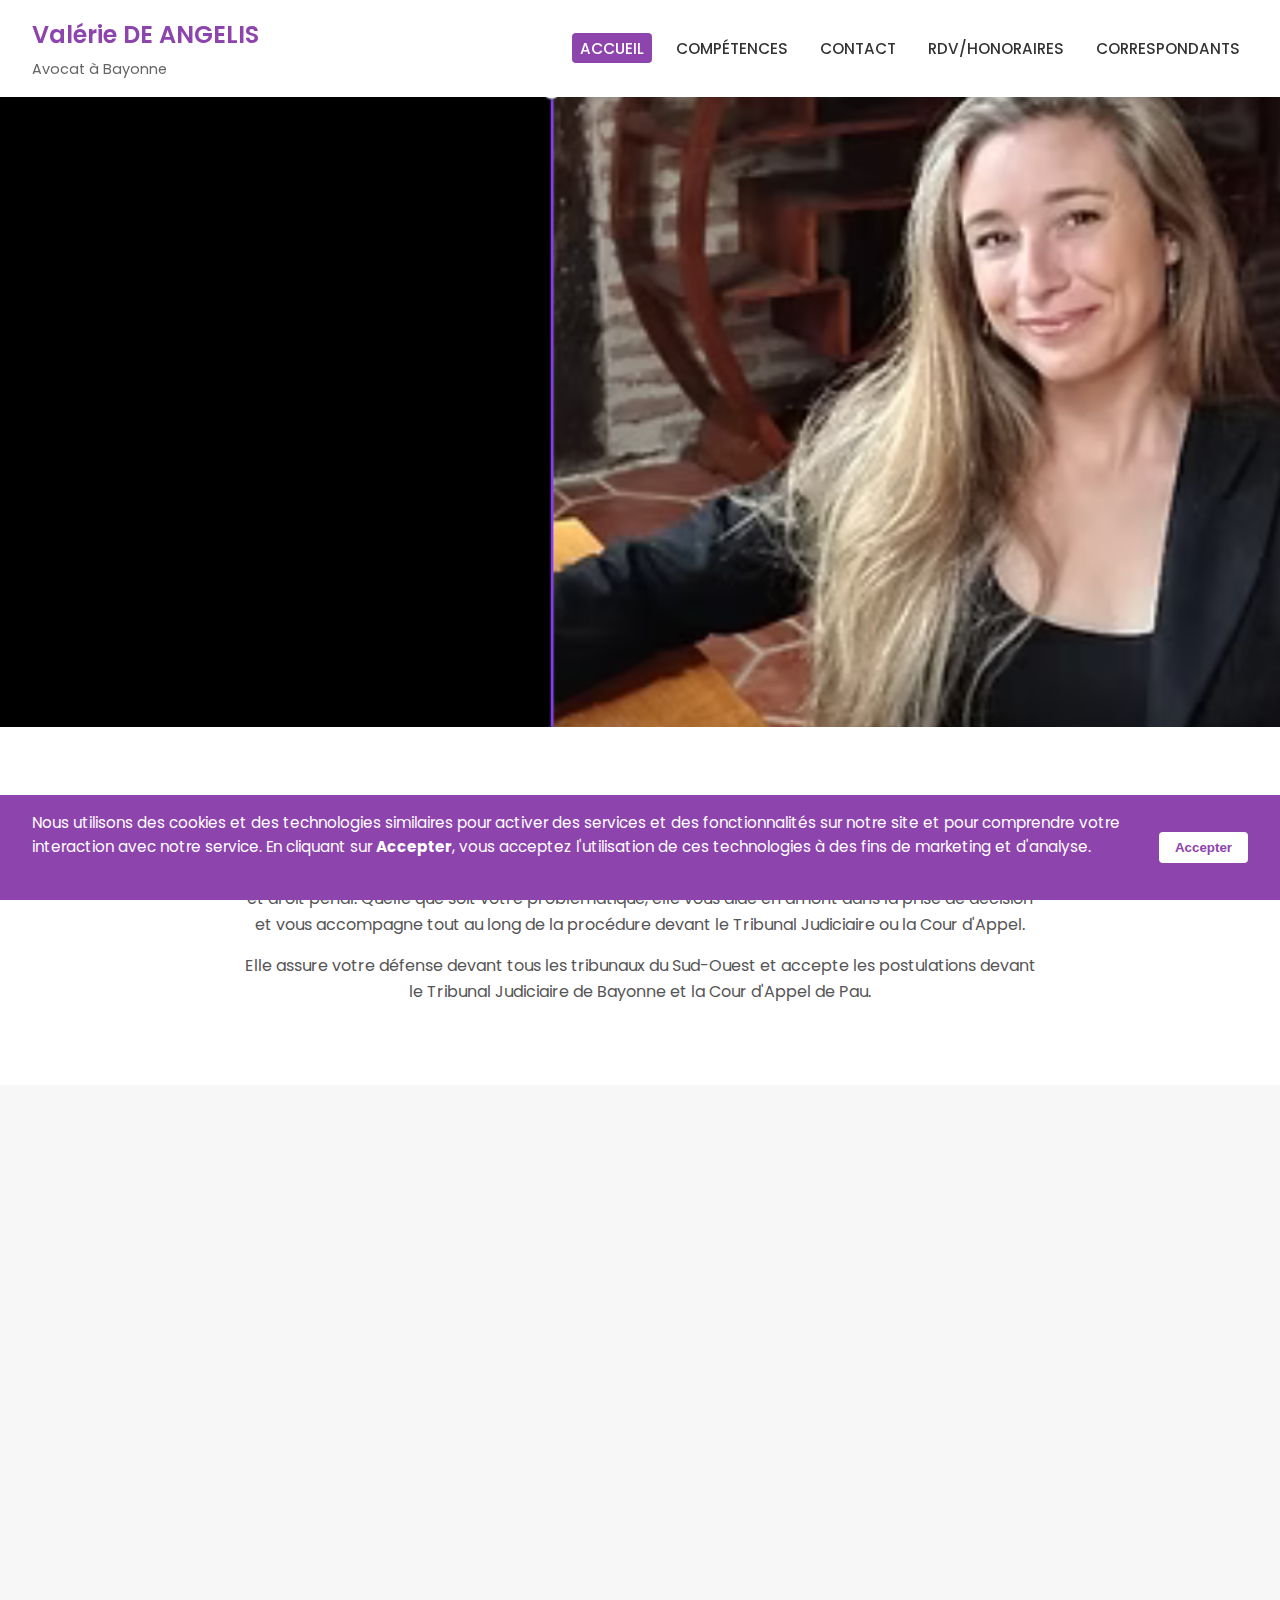
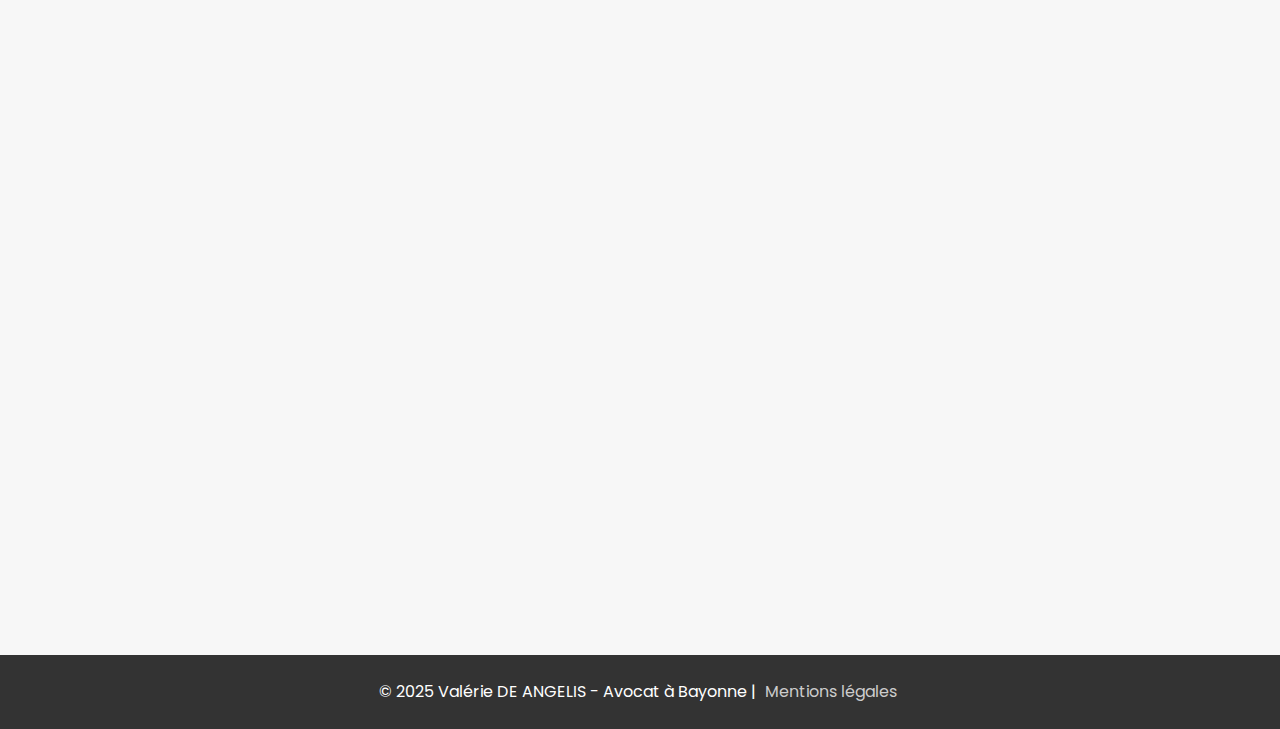
<file: index.html>
<!DOCTYPE html>
<html lang="fr">
<head>
  <meta charset="UTF-8" />
  <meta name="description" content="Page d'accueil de Maître Valérie DE ANGELIS, Avocat à Bayonne." />
  <meta name="viewport" content="width=device-width, initial-scale=1.0" />
  <title>Valérie DE ANGELIS - Avocat à Bayonne</title>
  <!-- Google Fonts (Poppins) -->
  <link rel="preconnect" href="https://fonts.googleapis.com" />
  <link rel="preconnect" href="https://fonts.gstatic.com" crossorigin />
  <link 
    href="https://fonts.googleapis.com/css2?family=Poppins:wght@300;400;600;700&display=swap" 
    rel="stylesheet" 
  />
  <link rel="stylesheet" href="style.css" />
</head>
<body>

  <!-- HEADER / NAV -->
  <header class="header">
    <div class="header-logo">
      <h1>Valérie DE ANGELIS</h1>
      <p>Avocat à Bayonne</p>
    </div>
    <nav class="header-nav" id="navbar">
      <ul>
        <li><a href="#accueil" class="active">ACCUEIL</a></li>
        <li><a href="#competences">COMPÉTENCES</a></li>
        <li><a href="#contact">CONTACT</a></li>
        <li><a href="#rdv-honoraires">RDV/HONORAIRES</a></li>
        <li><a href="#correspondants">CORRESPONDANTS</a></li>
      </ul>
    </nav>
    <div class="mobile-menu" id="menu-toggle">&#9776;</div>
  </header>

  <!-- SECTION HERO (ACCUEIL) -->
  <section class="hero fade-in-section" id="accueil">
    <div class="hero-content">
      <!-- Le texte glisse depuis la gauche (slide-in-left) -->
      <div class="hero-text slide-in-left">
        <h2 id="name">Maître Valérie DE ANGELIS</h2>
        <a href="#contact" class="cta-btn">Nous Contacter</a>
      </div>
    </div>
  </section>

  <!-- SECTION PRÉSENTATION -->
  <section class="presentation fade-in-section">
    <div class="presentation-text">
      <h3>À propos de Maître De Angelis</h3>
      <p>
        Maître De Angelis intervient principalement en droit de la famille et de leur patrimoine, droit des biens et droit pénal.
        Quelle que soit votre problématique, elle vous aide en amont dans la prise de décision 
        et vous accompagne tout au long de la procédure devant le Tribunal Judiciaire ou la Cour d'Appel.
      </p>
      <p>
        Elle assure votre défense devant tous les tribunaux du Sud-Ouest et accepte les postulations 
        devant le Tribunal Judiciaire de Bayonne et la Cour d'Appel de Pau.
      </p>
    </div>
  </section>

  <!-- SECTION COMPÉTENCES -->
  <section class="competences fade-in-section" id="competences">
    <h2 id="h2original">COMPÉTENCES & DOMAINES D'INTERVENTION</h2>
    <div class="competences-grid">
      <article class="competence-card flip-card">
        <div class="flip-card-inner">
          <div class="flip-card-front">
            <h4>Droit de la famille</h4>
          </div>
          <div class="flip-card-back">
            <p>
              Séparation, divorce, garde des enfants, pension alimentaire, prestation compensatoire.
            </p>
          </div>
        </div>
      </article>

      <article class="competence-card flip-card">
        <div class="flip-card-inner">
          <div class="flip-card-front">
            <h4>Droit des successions</h4>
          </div>
          <div class="flip-card-back">
            <p>
              Gestion et défense de vos intérêts lors de litiges successoraux.
            </p>
          </div>
        </div>
      </article>

      <article class="competence-card flip-card">
        <div class="flip-card-inner">
          <div class="flip-card-front">
            <h4>Litiges divers</h4>
          </div>
          <div class="flip-card-back">
            <p>
              Litiges bancaires, télécoms, internet, vices cachés ventes immobilières.
            </p>
          </div>
        </div>
      </article>

      <article class="competence-card flip-card">
        <div class="flip-card-inner">
          <div class="flip-card-front">
            <h4>Droit pénal</h4>
          </div>
          <div class="flip-card-back">
            <p>
              Auteurs ou victimes, défense de vos droits devant toutes les juridictions pénales.
            </p>
          </div>
        </div>
      </article>
    </div>
    <p class="infos-supp">> En savoir plus sur ses compétences et ses domaines précis d'intervention</p>
  </section>

  <!-- SECTION TÉMOIGNAGES (OPTIONNELLE) -->
  <section class="testimonials fade-in-section">
    <h2>Nos clients parlent de nous</h2>
    <div class="testimonial-slider" id="testimonial-slider">
      <div class="testimonial-slide">
        <blockquote>
          <p>« Excellente avocate ! Elle a su m’accompagner dans un dossier difficile. Grand professionnalisme et écoute. »</p>
          <footer>— M. Dupont</footer>
        </blockquote>
      </div>
      <div class="testimonial-slide">
        <blockquote>
          <p>« Maître De Angelis m’a permis de résoudre un litige bancaire rapidement. Merci encore ! »</p>
          <footer>— Mme Bernier</footer>
        </blockquote>
      </div>
      <div class="testimonial-slide">
        <blockquote>
          <p>« Humainement très disponible et d’excellent conseil. Je recommande vivement. »</p>
          <footer>— Anonyme</footer>
        </blockquote>
      </div>
    </div>
    <div class="testimonial-controls">
      <button id="prevBtn">&#10094;</button>
      <button id="nextBtn">&#10095;</button>
    </div>
    <p class="avis-link">
      <a href="#">> LIRE TOUS LES AVIS</a>
    </p>
  </section>

  <!-- SECTION CONTACT -->
  <section class="contact-section fade-in-section" id="contact">
    <h2>CONTACT</h2>
    <div class="contact-flex">
      <div class="contact-info">
        <p>
          <strong>Adresse :</strong><br />
          24 rue Lormand - Bayonne
        </p>
        <p>
          <strong>Téléphone :</strong> 07 64 00 64 64<br />
          <strong>Mail :</strong> 
          <a href="mailto:cabinet@deangelis-avocat.com">cabinet@deangelis-avocat.com</a>
        </p>
        <div class="social-links">
          <a href="#" target="_blank">LinkedIn</a> |
          <a href="#" target="_blank">Facebook</a> |
          <a href="#" target="_blank">Instagram</a>
        </div>
      </div>
      <div class="contact-form-area">
        <h3>Écrivez-nous</h3>
        <form id="contact-form">
          <label for="contact-nom">Nom :</label>
          <input type="text" id="contact-nom" name="contact-nom" required />

          <label for="contact-email">Email :</label>
          <input type="email" id="contact-email" name="contact-email" required />

          <label for="contact-message">Votre message :</label>
          <textarea id="contact-message" name="contact-message" rows="5" required></textarea>

          <button type="submit">Envoyer</button>
        </form>
      </div>
    </div>
  </section>

  <!-- SECTION RDV & HONORAIRES -->
  <section class="rdv-section fade-in-section" id="rdv-honoraires">
    <h2>RDV EN LIGNE & HONORAIRES</h2>
    <p>
      Maître Valérie DE ANGELIS vous propose un service de rendez-vous en ligne et des honoraires
      adaptés en fonction de votre dossier. N’hésitez pas à consulter les modalités ou à contacter
      le cabinet pour plus d’informations.
    </p>
  </section>

  <!-- SECTION AVOCATS CORRESPONDANTS -->
  <section class="correspondants-section fade-in-section" id="correspondants">
    <h2>AVOCATS CORRESPONDANTS</h2>
    <p>
      Le cabinet a conclu une convention organique avec nos avocats correspondants : 
      <strong>Maître Bayle, Maître Joly, Maître Escande (Bordeaux), 
      Maître Catherine Laforêt (Dax) et Maître Katy Mira (Mont de Marsan).</strong>
    </p>
    <p>> Plus d'infos sur les cabinets correspondants sur Bordeaux, Dax et Mont de Marsan</p>
  </section>

  <!-- FOOTER -->
  <footer class="footer">
    <p>&copy; 2025 Valérie DE ANGELIS - Avocat à Bayonne | 
       <a href="#" class="footer-link">Mentions légales</a>
    </p>
  </footer>

  <!-- COOKIE BANNER -->
  <div class="cookie-banner" id="cookie-banner">
    <p>
      Nous utilisons des cookies et des technologies similaires pour activer des services et des fonctionnalités
      sur notre site et pour comprendre votre interaction avec notre service.
      En cliquant sur <strong>Accepter</strong>, vous acceptez l'utilisation de ces technologies 
      à des fins de marketing et d'analyse. 
      <a href="#" class="footer-link">Voir la politique de confidentialité</a>
    </p>
    <button id="cookie-accept-btn">Accepter</button>
  </div>

  <!-- SCRIPT -->
  <script src="script.js"></script>
</body>
</html>
</file>
<file: style.css>
/* -------------------- RESET & BASE -------------------- */
* {
  margin: 0;
  padding: 0;
  box-sizing: border-box;
}
html {
  scroll-behavior: smooth;
}
body {
  font-family: 'Poppins', sans-serif;
  background: #f7f7f7;
  color: #333;
  line-height: 1.6;
}

/* Global links & headings */
a {
  text-decoration: none;
  color: #8e44ad; /* Violet principal */
  transition: color 0.3s;
}
a:hover {
  color: #732d91; /* Violet plus foncé */
}
h1, h2original, h3, h4 {
  font-weight: 600;
  color: #333;
}

/* -------------------- HEADER -------------------- */
.header {
  display: flex;
  align-items: center;
  justify-content: space-between;
  background: #fff;
  padding: 1rem 2rem;
  position: sticky;
  top: 0;
  z-index: 999;
  box-shadow: 0 2px 5px rgba(0,0,0,0.1);
}
.header-logo h1 {
  font-size: 1.5rem;
  color: #8e44ad;
  margin-bottom: 0.2rem;
}
.header-logo p {
  font-size: 0.9rem;
  color: #666;
}
.header-nav ul {
  list-style: none;
  display: flex;
  gap: 1rem;
}
.header-nav li a {
  font-size: 0.95rem;
  font-weight: 500;
  color: #333;
  padding: 0.3rem 0.5rem;
  border-radius: 4px;
}
.header-nav li a:hover,
.header-nav li a.active {
  background-color: #8e44ad;
  color: #fff;
}

/* Mobile menu icon */
.mobile-menu {
  display: none;
  font-size: 1.8rem;
  cursor: pointer;
}
@media (max-width: 768px) {
  .header-nav ul {
    display: none;
    flex-direction: column;
    background-color: #fff;
    position: absolute;
    top: 70px;
    right: 2rem;
    padding: 1rem 2rem;
    border-radius: 5px;
    box-shadow: 0 2px 8px rgba(0,0,0,0.2);
  }
  .header-nav ul.show {
    display: flex;
  }
  .mobile-menu {
    display: block;
  }
}

/* -------------------- HERO SECTION -------------------- */
.hero {
  position: relative;
  min-height: 70vh;
  display: flex;
  align-items: center;
  justify-content: center;
  /* Ken Burns sur l'image layout.png */
  background: url('layout.png') center/cover no-repeat;
  animation: heroZoom 14s ease-in-out infinite alternate;
}
@keyframes heroZoom {
  0%   { background-size: cover; }
  100% { background-size: 110%; }
}
.hero-content {
  position: relative;
  z-index: 2;
  width: 100%;
  height: 100%;
  display: flex;
  align-items: center;
  justify-content: flex-start;
  padding: 2rem;
}
.hero-text {
  color: #fff;
  max-width: 600px;
}
.hero-text h2 {
  font-size: 2.4rem;
  margin-bottom: 1.5rem;
}

/* CTA: inversion des couleurs au hover */
.cta-btn {
  display: inline-block;
  background: #8e44ad;
  padding: 0.8rem 1.4rem;
  border-radius: 4px;
  color: #fff;
  font-weight: 600;
  transition: background 0.3s, color 0.3s;
}
.cta-btn:hover {
  background: #fff;
  color: #8e44ad;
  text-decoration: none;
}

/* Slide in from left for hero text */
.slide-in-left {
  opacity: 0;
  transform: translateX(-50px);
  animation: slideInLeft 1.2s forwards ease;
}
@keyframes slideInLeft {
  to {
    opacity: 1;
    transform: translateX(0);
  }
}

/* -------------------- PRESENTATION -------------------- */
.presentation {
  background: #fff;
  padding: 4rem 2rem;
  text-align: center;
}
.presentation-text {
  max-width: 800px;
  margin: 0 auto;
}
.presentation-text h3 {
  font-size: 1.8rem;
  color: #8e44ad;
  margin-bottom: 1.5rem;
}
.presentation-text p {
  font-size: 1rem;
  margin-bottom: 1rem;
  color: #555;
}

/* -------------------- COMPÉTENCES -------------------- */
.competences {
  background: #f9f9f9;
  padding: 4rem 2rem;
  text-align: center;
}
.competences h2 {
  font-size: 1.8rem;
  color: #8e44ad;
  margin-bottom: 2rem;
}
.competences-grid {
  display: grid;
  grid-template-columns: repeat(auto-fit, minmax(250px, 1fr));
  gap: 2rem;
  max-width: 1000px;
  margin: 0 auto;
}
/* Flip Card Style */
.flip-card {
  perspective: 1000px; /* container */
}
.flip-card-inner {
  position: relative;
  width: 100%;
  height: 200px;
  transition: transform 0.6s;
  transform-style: preserve-3d;
}
.flip-card:hover .flip-card-inner {
  transform: rotateY(180deg);
}
.flip-card-front, .flip-card-back {
  position: absolute;
  width: 100%;
  height: 100%;
  backface-visibility: hidden;
  border-radius: 5px;
  border: 1px solid #eee;
  display: flex;
  align-items: center;
  justify-content: center;
  padding: 1rem;
}
.flip-card-front {
  background: #fff;
  color: #8e44ad;
  font-weight: 600;
  font-size: 1.2rem;
}
.flip-card-back {
  background: #8e44ad;
  color: #fff;
  transform: rotateY(180deg);
  text-align: center;
}
.infos-supp {
  margin-top: 2rem;
  font-weight: 500;
  color: #555;
}

/* -------------------- TÉMOIGNAGES -------------------- */
.testimonials {
  background: #fff;
  padding: 4rem 2rem;
  text-align: center;
}
.testimonials h2 {
  font-size: 1.8rem;
  color: #8e44ad;
  margin-bottom: 2rem;
}
.testimonial-slider {
  position: relative;
  overflow: hidden;
  max-width: 700px;
  margin: 0 auto;
}
.testimonial-slide {
  min-width: 100%;
  transition: transform 0.5s ease;
}
blockquote {
  background: #f9f9f9;
  padding: 1.5rem;
  border-radius: 5px;
  position: relative;
  margin: 0 auto 2rem;
  max-width: 600px;
  line-height: 1.4;
}
blockquote p {
  font-size: 1rem;
  color: #444;
  margin-bottom: 1rem;
}
blockquote footer {
  text-align: right;
  color: #666;
  font-size: 0.9rem;
}
.testimonial-controls {
  display: flex;
  justify-content: center;
  gap: 1rem;
}
.testimonial-controls button {
  background: #8e44ad;
  color: #fff;
  border: none;
  font-size: 1.2rem;
  width: 40px;
  height: 40px;
  border-radius: 50%;
  cursor: pointer;
  transition: background 0.3s;
}
.testimonial-controls button:hover {
  background: #732d91;
}
.avis-link {
  margin-top: 1.5rem;
}

/* -------------------- CONTACT -------------------- */
.contact-section {
  background: #f9f9f9;
  padding: 4rem 2rem;
}
.contact-section h2 {
  text-align: center;
  font-size: 1.8rem;
  color: #8e44ad;
  margin-bottom: 2rem;
}
.contact-flex {
  display: flex;
  flex-wrap: wrap;
  gap: 2rem;
  max-width: 1200px;
  margin: 0 auto;
}
.contact-info {
  flex: 1 1 300px;
  background: #fff;
  border: 1px solid #eee;
  border-radius: 5px;
  padding: 2rem;
}
.contact-info p {
  font-size: 1rem;
  color: #444;
  margin-bottom: 1rem;
  line-height: 1.5;
}
.social-links a {
  color: #8e44ad;
  margin: 0 0.3rem;
  font-weight: 500;
}
.contact-form-area {
  flex: 1 1 400px;
  background: #fff;
  border: 1px solid #eee;
  border-radius: 5px;
  padding: 2rem;
}
.contact-form-area h3 {
  margin-bottom: 1rem;
  color: #8e44ad;
}
#contact-form {
  display: flex;
  flex-direction: column;
  gap: 1rem;
}
#contact-form label {
  font-size: 0.9rem;
  font-weight: 600;
  color: #555;
}
#contact-form input,
#contact-form textarea {
  padding: 0.7rem;
  border: 1px solid #ccc;
  border-radius: 4px;
  font-family: 'Poppins', sans-serif;
}
#contact-form button {
  background: #8e44ad;
  color: #fff;
  border: none;
  padding: 0.8rem;
  cursor: pointer;
  font-weight: 600;
  transition: background 0.3s, color 0.3s;
}
#contact-form button:hover {
  background: #fff;
  color: #8e44ad;
}

/* -------------------- RDV/HONORAIRES -------------------- */
.rdv-section {
  background: #fff;
  padding: 4rem 2rem;
  text-align: center;
}
.rdv-section h2 {
  font-size: 1.8rem;
  color: #8e44ad;
  margin-bottom: 1rem;
}
.rdv-section p {
  max-width: 700px;
  margin: 0 auto;
  color: #555;
  line-height: 1.6;
}

/* -------------------- CORRESPONDANTS -------------------- */
.correspondants-section {
  background: #f9f9f9;
  padding: 4rem 2rem;
  text-align: center;
}
.correspondants-section h2 {
  font-size: 1.8rem;
  color: #8e44ad;
  margin-bottom: 1rem;
}
.correspondants-section p {
  max-width: 700px;
  margin: 0 auto;
  color: #555;
  line-height: 1.6;
}

/* -------------------- FOOTER -------------------- */
.footer {
  background: #333;
  color: #fff;
  text-align: center;
  padding: 1.5rem 2rem;
}
.footer a.footer-link {
  color: #ccc;
  margin: 0 0.3rem;
}
.footer a.footer-link:hover {
  color: #fff;
}

/* -------------------- COOKIE BANNER -------------------- */
.cookie-banner {
  position: fixed;
  bottom: 0;
  left: 0;
  width: 100%;
  background: #8e44ad;
  color: #fff;
  padding: 1rem 2rem;
  display: flex;
  flex-wrap: wrap;
  gap: 1rem;
  align-items: center;
  justify-content: center;
  z-index: 9999;
}
.cookie-banner p {
  margin: 0;
  flex: 1;
  font-size: 0.95rem;
}
.cookie-banner button {
  background: #fff;
  color: #8e44ad;
  border: none;
  padding: 0.5rem 1rem;
  font-weight: 600;
  cursor: pointer;
  border-radius: 4px;
  transition: opacity 0.3s;
}
.cookie-banner button:hover {
  opacity: 0.9;
}

/* -------------------- FADE-IN SCROLL ANIMATION -------------------- */
.fade-in-section {
  opacity: 0;
  transform: translateY(20px);
  transition: all 0.8s ease;
}
.fade-in-section.is-visible {
  opacity: 1;
  transform: translateY(0);
}

/* -------------------- RESPONSIVE -------------------- */
@media (max-width: 768px) {
  .hero-content {
    justify-content: center;
    text-align: center;
    padding: 2rem 1rem;
  }
  .hero-text {
    max-width: 100%;
  }
  .contact-flex {
    flex-direction: column;
  }
  .flip-card-inner {
    height: 250px; /* un peu plus haut sur mobile */
  }
}
</file>
